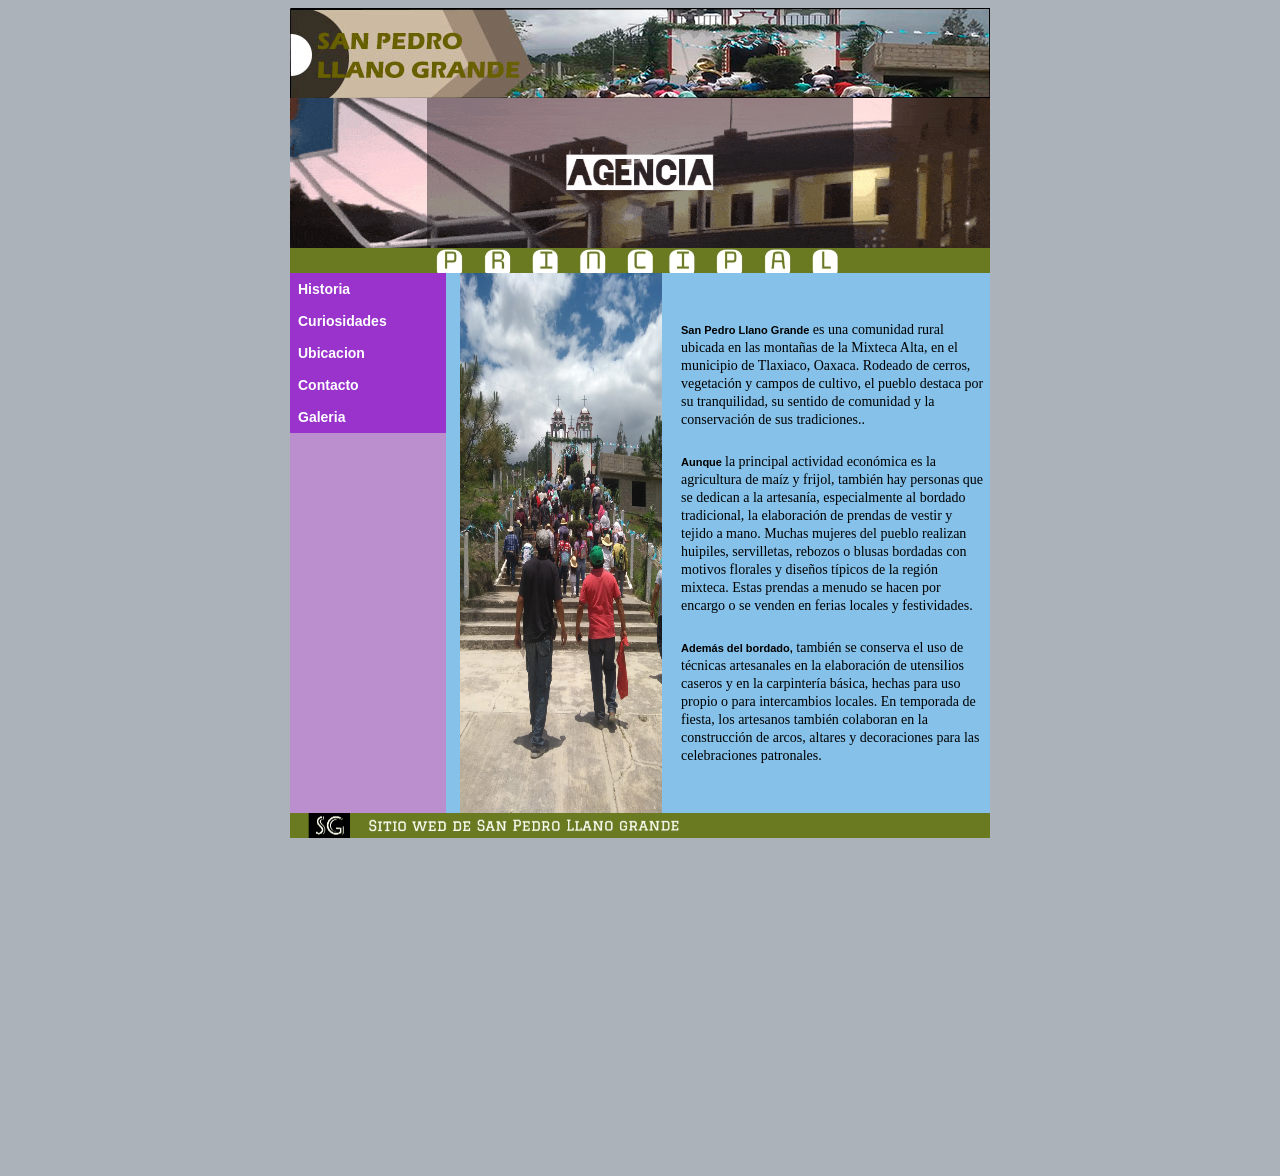
<file: index.html>
<!DOCTYPE html PUBLIC "-//W3C//DTD XHTML 1.0 Transitional//EN" "http://www.w3.org/TR/xhtml1/DTD/xhtml1-transitional.dtd">
<html xmlns="http://www.w3.org/1999/xhtml">
<head>
<meta http-equiv="Content-Type" content="text/html; charset=utf-8" />
<title>Sitio de San Pedro Llano Grande</title>
<link href="mis estilos.css" rel="stylesheet" type="text/css" />
<style type="text/css">
  <!--
body {
  background-color: #abb2b9 ;
}
-->
</style>
</head>

<body bgcolor="#707b7c ">
<table width="700" align="center" cellspacing="0" cellpadding="0">
  <tr>
    <td><img   src="imagenes/GRANDE.jpg" width="700" height="90" alt="banner_imagen" /></td>
  </tr>
  <tr>
    <td height="0"></td>
  </tr>
  <tr>
    <td height="24"><img src="imagenes/llano grande.gif" width="700" height="150" alt="imagen_encabezado" /></td>
  </tr>
  <tr>
  	    <td height="24"><img src="imagenes/PRINCIPAL.gif" width="700" height="25" /></td>
  </tr>
</table>
<table width="700" align="center" cellspacing="0" cellpadding="0">
  <tr>
    <td width="140" valign="top" bgcolor="#bb8fce "><a href="historia.html" class="navegacion">Historia </a> <a href="curiosidades.html" class="navegacion">Curiosidades</a> <a href="ubicacion.html" class="navegacion">Ubicacion</a> <a href="contacto.html" class="navegacion">Contacto</a> <a href="galeria.html" class="navegacion">Galeria</a> </td>
    <td width="230" align="center" valign="middle" bgcolor="#85c1e9 "><img src="imagenes/llg.jpg" width="202" height="540" alt="foto_panoramica" /></td>
    <td bgcolor="#85c1e9 "><p style="color: black" > <span class="negritas">San Pedro Llano Grande</span>  es una comunidad rural ubicada en las montañas de la Mixteca Alta, en el municipio de Tlaxiaco, Oaxaca. Rodeado de cerros, vegetación y campos de cultivo, el pueblo destaca por su tranquilidad, su sentido de comunidad y la conservación de sus tradiciones..</p>
      <p style="color: black"  ><span class="negritas">Aunque </span>  la principal actividad económica es la agricultura de maíz y frijol, también hay personas que se dedican a la artesanía, especialmente al bordado tradicional, la elaboración de prendas de vestir y tejido a mano. Muchas mujeres del pueblo realizan huipiles, servilletas, rebozos o blusas bordadas con motivos florales y diseños típicos de la región mixteca. Estas prendas a menudo se hacen por encargo o se venden en ferias locales y festividades.</p>
    <p style="color: black"  ><span class="negritas">Además del bordado,</span>   también se conserva el uso de técnicas artesanales en la elaboración de utensilios caseros y en la carpintería básica, hechas para uso propio o para intercambios locales. En temporada de fiesta, los artesanos también colaboran en la construcción de arcos, altares y decoraciones para las celebraciones patronales.

</p></td>
  </tr>
</table>
<table width="700" align="center" cellspacing="0" cellpadding="0">
  <tr>

    <td height="24"><img src="imagenes/WEB.gif" width="700" height="25" alt="imagen_pie" /></td>
</tr>
</table>
<iframe src="" width="400" height=" 300" style="border:0;" allowfullscreen="" loading="lazy" referrerpolicy=" no-referrer-when-downgrade"></iframe>
</p>
</body>
</html>
</file>
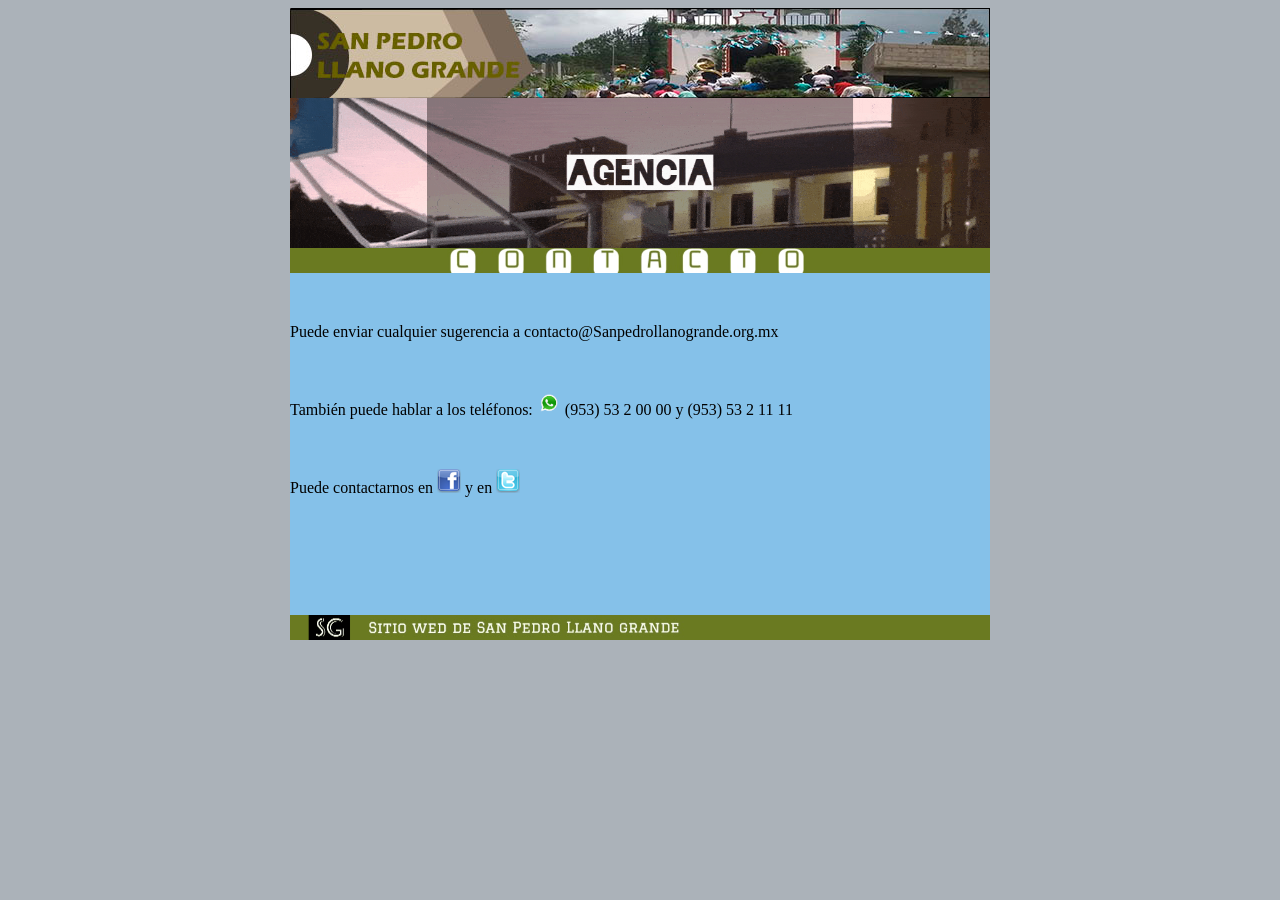
<file: contacto.html>
<!DOCTYPE html PUBLIC "-//W3C//DTD XHTML 1.0 Transitional//EN" "http://www.w3.org/TR/xhtml1/DTD/xhtml1-transitional.dtd">
<html xmlns="http://www.w3.org/1999/xhtml">
<head>
<meta http-equiv="Content-Type" content="text/html; charset=utf-8" />
<title>sitio Huajuapan - Contacto</title>

<style type="text/css">
<!--
body {
	background-color: #abb2b9;
}
-->
</style>

</head>

<body >

<table  align="center" width="700" border="0" cellspacing="0" cellpadding="0">
  <tr>
    <td height="90"><a href="index.html"><img src="imagenes/GRANDE.jpg" alt="" name="banner_imagen" width="700" height="90" border="0" id="banner_imagen" style="background-color: #993300" /></a></td>
  </tr>
  <tr>
    <td height="0"><img src="imagenes/llano grande.gif" alt="" width="700" height="150" align="center" valign="middle" border="0s" /></td>
  </tr>
  <tr>
    <td height="24"><img src="imagenes/CONTACTO.gif" width="700" height="25" /></td>
  </tr>
</table>
<table align="center" width="700" border="0" cellspacing="0" cellpadding="0">
  <tr>

    </td>
    <td width="560" bgcolor="#85c1e9"><p>&nbsp;</p>
      <p>Puede enviar cualquier sugerencia a contacto@Sanpedrollanogrande.org.mx</p>
      <p>&nbsp;</p>
      <p>También puede hablar a los teléfonos: <img src="imagenes/WH.png" width="24" height="24"> (953) 53 2 00 00 y (953) 53 2 11 11</p>
      <p>&nbsp;</p>
      <p>Puede contactarnos en <a href="https://www.facebook.com/share/1Br4Yv8VjL/"> <img src="imagenes/facebook-icon.png" alt="facebook" width="24" height="24" /></a> y en <img src="imagenes/twitter-icon.png" alt="twitter" width="24" height="24" /></p>
      <p>&nbsp;</p>
      <p align="justify">&nbsp;</p>
      <p align="justify">&nbsp;</p>
    </td>
  </tr>
</table>
<table align="center"s width="700" border="0" cellspacing="0" cellpadding="0">
  <tr>
    <td height="24"><img src="imagenes/WEB.gif" width="700" height="25" /></td>
  </tr>
</table>

</body>
</html>
</file>
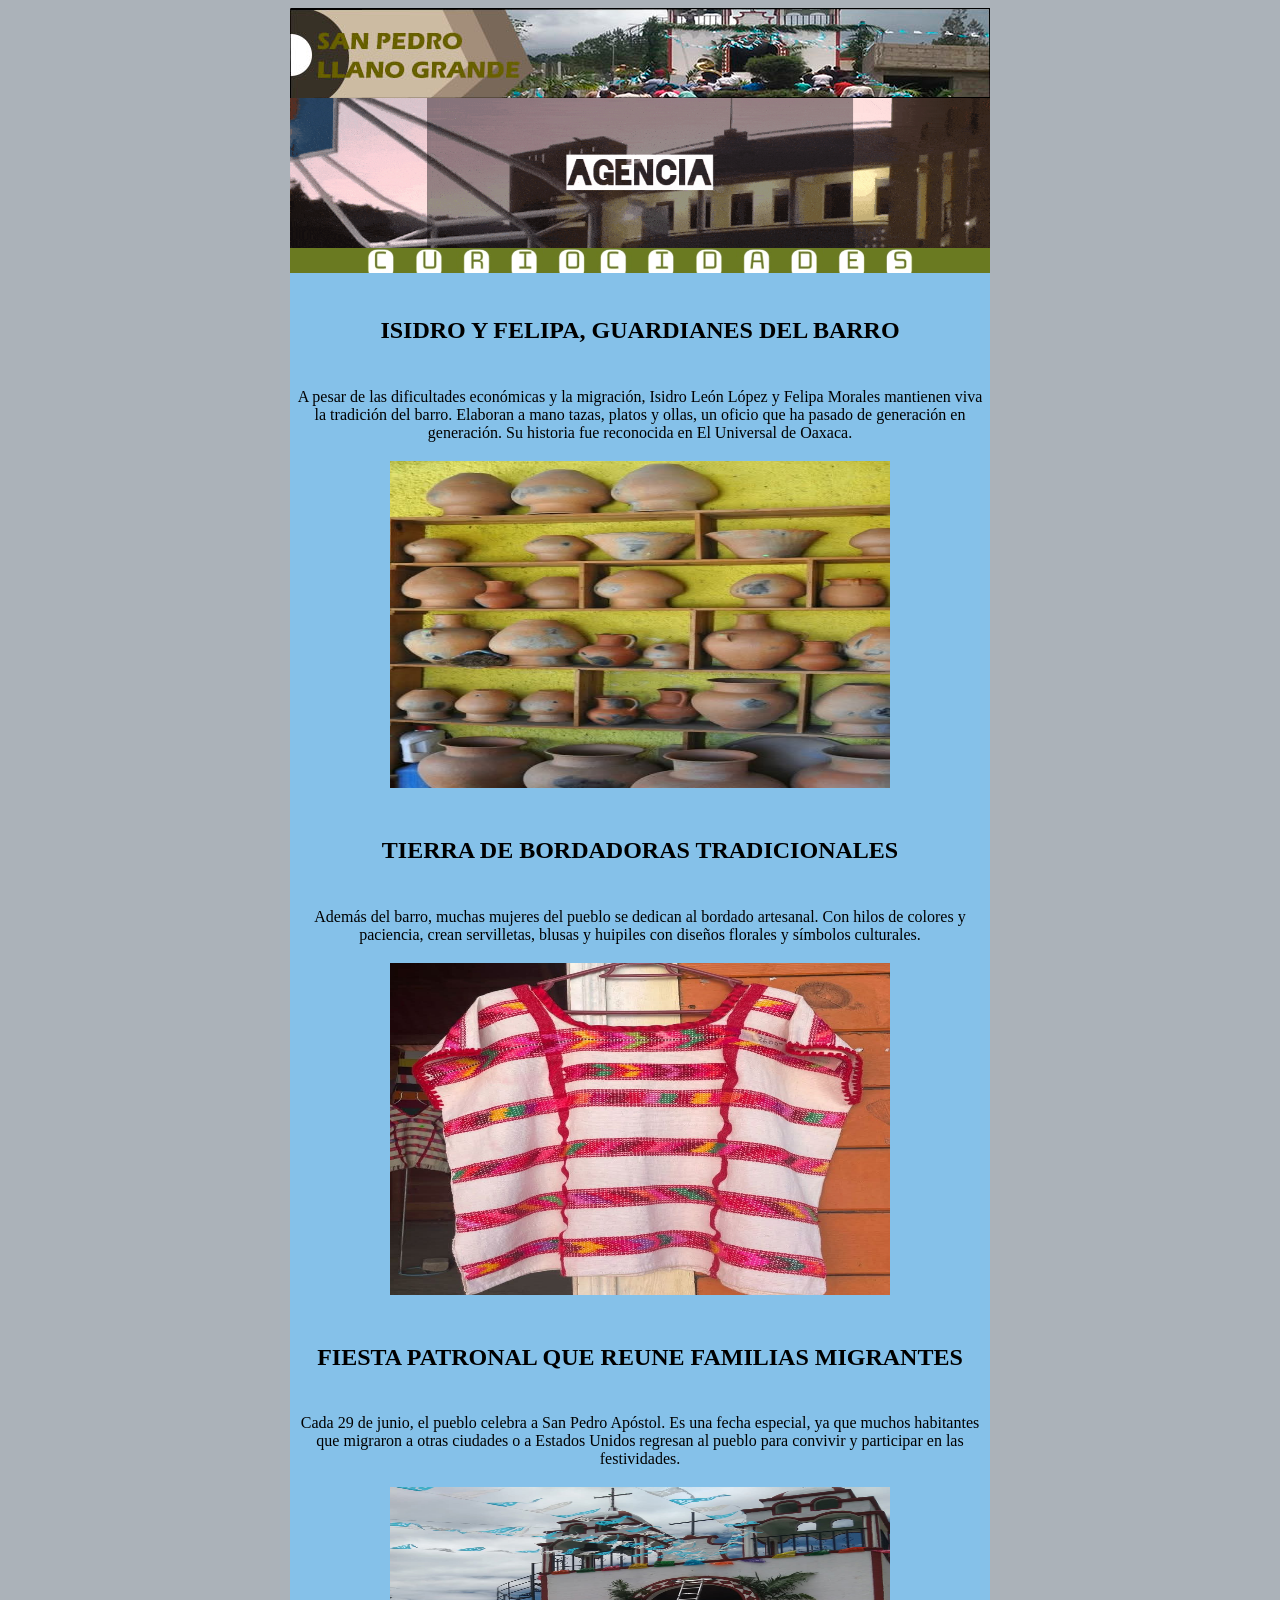
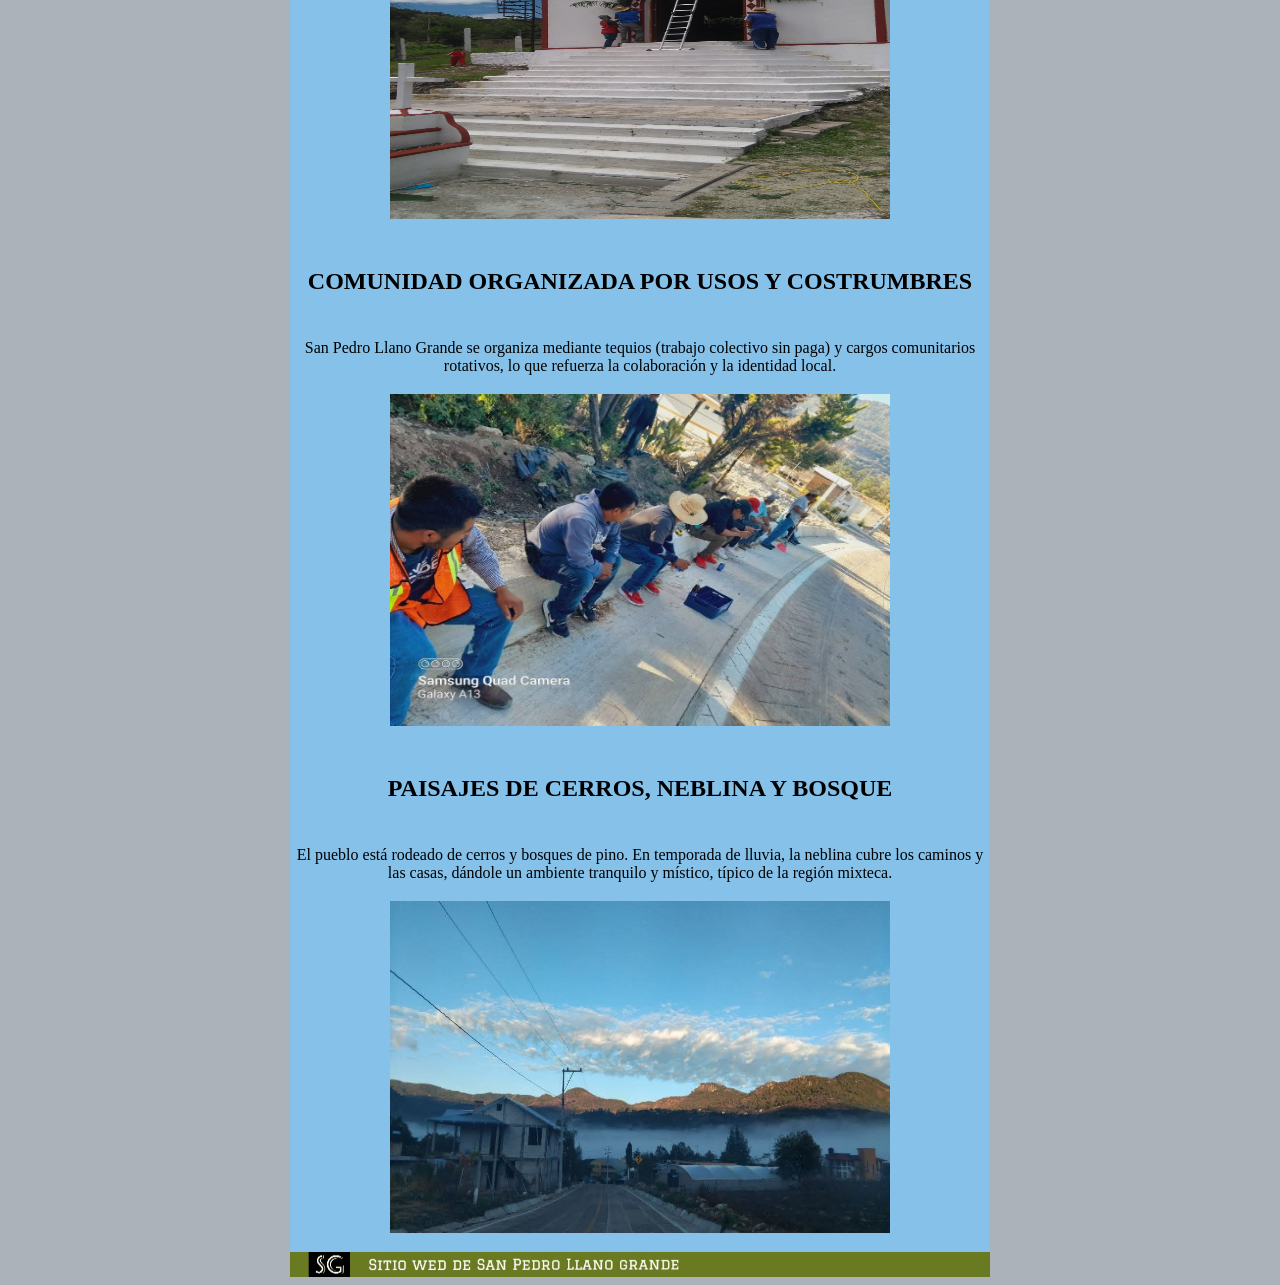
<file: curiosidades.html>
<!DOCTYPE html PUBLIC "-//W3C//DTD XHTML 1.0 Transitional//EN" "http://www.w3.org/TR/xhtml1/DTD/xhtml1-transitional.dtd">
<html xmlns="http://www.w3.org/1999/xhtml">
<head>
<meta http-equiv="Content-Type" content="text/html; charset=utf-8" />
<title>sitio Huajuapan - fotos</title>
<link href="mis estilos.css" rel="stylesheet" type="text/css" />
<style type="text/css">
<!--
body {
  background-color: #abb2b9 ;
}
-->
</style>

</head>

<body >

<table width="700" border="0" align="center" cellpadding="0" cellspacing="0">
  <tr>
    <td height="90"><a href="index.html"><img src="imagenes/GRANDE.jpg" alt="" name="banner_imagen" width="700" height="90" border="0" id="banner_imagen"  /></a></td>
  </tr>
  <tr>
    <td height="150" align="center" valign="middle"><img src="imagenes/llano grande.gif" width="700" height="150" /></td>
  </tr>
  <tr>
    <td height="24"><img src="imagenes/CURIOSIDADES.gif" width="700" height="25" /></td>
  </tr>
</table>
<table width="700" border="0" align="center" cellpadding="0" cellspacing="0">
  <tr>


    <td width="560" bgcolor="#85c1e9" align="center" ><p align="center"  style="color: black"  ><span class="negritas"><h2> ISIDRO Y FELIPA, GUARDIANES DEL BARRO</span></p></h2>A pesar de las dificultades económicas y la migración, Isidro León López y Felipa Morales mantienen viva la tradición del barro. Elaboran a mano tazas, platos y ollas, un oficio que ha pasado de generación en generación. Su historia fue reconocida en El Universal de Oaxaca.
      <p><img src="imagenes/1ft.jpg"  alt="imagenes/pueblo4" width="500" height="327" />
      </p>
<p align="center" style="color: black" ><span class="negritas"><h2> TIERRA DE BORDADORAS TRADICIONALES</span></h2></span></p>
Además del barro, muchas mujeres del pueblo se dedican al bordado artesanal. Con hilos de colores y paciencia, crean servilletas, blusas y huipiles con diseños florales y símbolos culturales.<p><img src="imagenes/2ft.jpg" alt="pueblo4" width="500" height="332" /></p>

<p align="center" style="color: black" ><span class="negritas"><h2> FIESTA PATRONAL QUE REUNE FAMILIAS MIGRANTES</h2></span></p>
Cada 29 de junio, el pueblo celebra a San Pedro Apóstol. Es una fecha especial, ya que muchos habitantes que migraron a otras ciudades o a Estados Unidos regresan al pueblo para convivir y participar en las festividades.<p><img src="imagenes/4ft.jpg" alt="pueblo4" width="500" height="332" /></p>

<p align="center" style="color: black" ><span class="negritas"><h2>  COMUNIDAD ORGANIZADA POR USOS Y COSTRUMBRES</h2></span></p>
San Pedro Llano Grande se organiza mediante tequios (trabajo colectivo sin paga) y cargos comunitarios rotativos, lo que refuerza la colaboración y la identidad local.<p><img src="imagenes/3ft.jpg" alt="pueblo4" width="500" height="332" /></p>

<p align="center" style="color: black" ><span class="negritas"><h2>  PAISAJES DE CERROS, NEBLINA Y BOSQUE</h2></span></p>
El pueblo está rodeado de cerros y bosques de pino. En temporada de lluvia, la neblina cubre los caminos y las casas, dándole un ambiente tranquilo y místico, típico de la región mixteca.<p><img src="imagenes/foto1.jpg" alt="pueblo4" width="500" height="332" /></p>

    </td>
  </tr>
</table>
<table width="700" border="0" align="center" cellpadding="0" cellspacing="0">
  <tr>
    <td height="24"><img src="imagenes/WEB.gif" width="700" height="25" /></td>
  </tr>
</table>

</body>
</html>
</file>
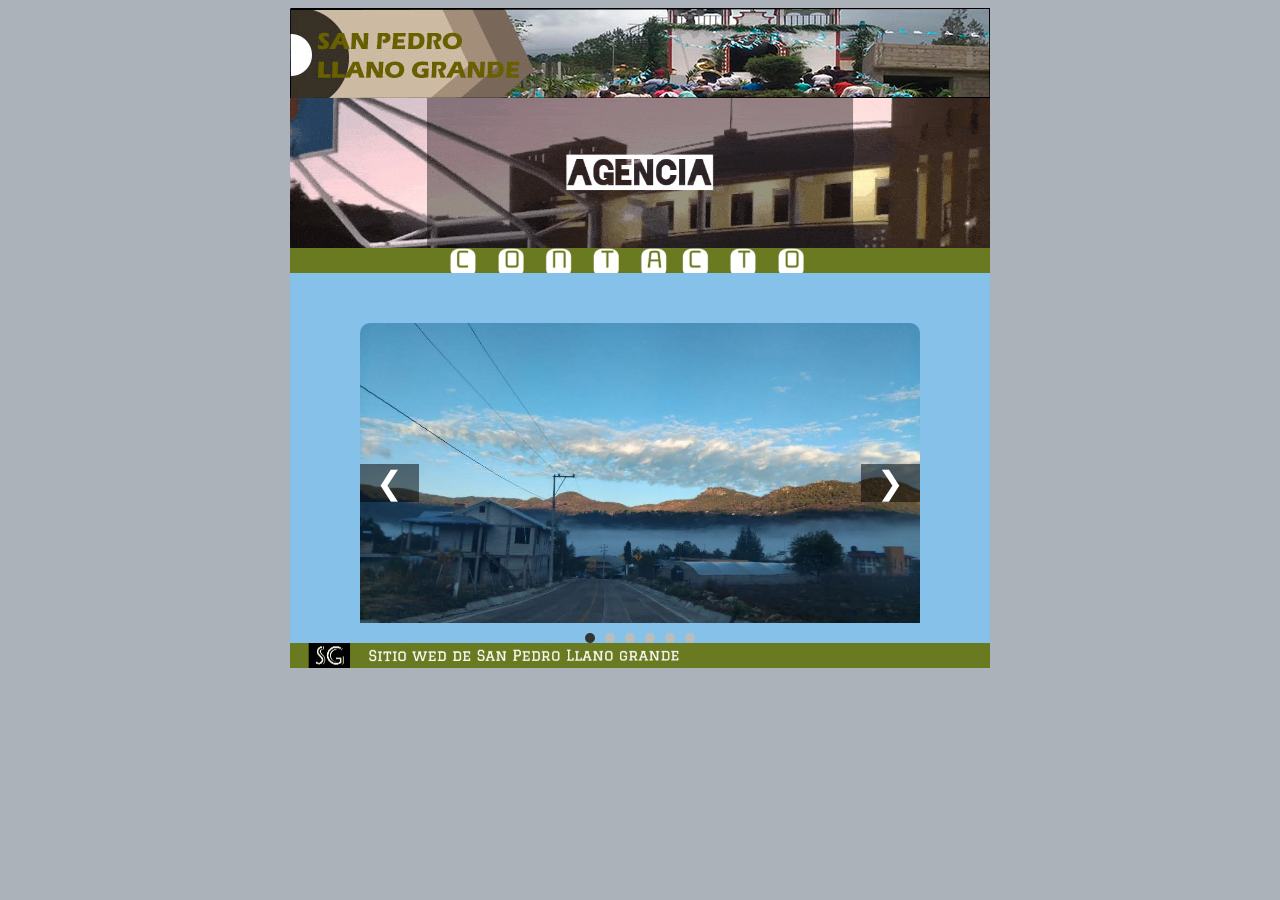
<file: galeria.html>
<!DOCTYPE html PUBLIC "-//W3C//DTD XHTML 1.0 Transitional//EN" "http://www.w3.org/TR/xhtml1/DTD/xhtml1-transitional.dtd">
<html xmlns="http://www.w3.org/1999/xhtml">
<head>
<meta http-equiv="Content-Type" content="text/html; charset=utf-8" />
<title>sitio Huajuapan - Contacto</title>

<style type="text/css">
<!--
body {
	background-color: #abb2b9;
}
-->
</style>

</head>

<body >

<table  align="center" width="700" border="0" cellspacing="0" cellpadding="0">
  <tr>
    <td height="90"><a href="index.html"><img src="imagenes/GRANDE.jpg" alt="" name="banner_imagen" width="700" height="90" border="0" id="banner_imagen" style="background-color: #993300" /></a></td>
  </tr>
  <tr>
    <td height="0"><img src="imagenes/llano grande.gif" alt="" width="700" height="150" align="center" valign="middle" border="0s" /></td>
  </tr>
  <tr>
    <td height="24"><img src="imagenes/CONTACTO.gif" width="700" height="25" /></td>
  </tr>
</table>
<table align="center" width="700" border="0" cellspacing="0" cellpadding="0">
  <tr>

    </td>
    <td width="560" bgcolor="#85c1e9"><p>&nbsp;</p>



<div style="width:100%; overflow:hidden;">
  <style>
    .carousel {
      position: relative;
      width: 100%;
      max-width: 560px;
      overflow: hidden;
      border-radius: 10px;
      margin: auto;
    }
    .carousel-images {
      display: flex;
      transition: transform 0.5s ease-in-out;
    }
    .carousel-images img {
      width: 100%;
      flex-shrink: 0;
    }
    .carousel-buttons {
      position: absolute;
      top: 50%;
      width: 100%;
      display: flex;
      justify-content: space-between;
      transform: translateY(-50%);
    }
    .carousel-buttons button {
      background-color: rgba(0,0,0,0.5);
      border: none;
      color: white;
      font-size: 2rem;
      padding: 0 1rem;
      cursor: pointer;
    }
    .carousel-dots {
      text-align: center;
      margin-top: 10px;
    }
    .carousel-dots span {
      display: inline-block;
      height: 10px;
      width: 10px;
      margin: 0 5px;
      background-color: #bbb;
      border-radius: 50%;
      cursor: pointer;
    }
    .carousel-dots .active {
      background-color: #333;
    }
  </style>

  <div class="carousel">
    <div class="carousel-images" id="carousel-images">
     <img src="imagenes/foto1.jpg" alt="Imagen 1" width="400" height="300">
      <img src="imagenes/foto2.jpg" alt="Imagen 2" width="400" height="300" >
      <img src="imagenes/foto3.jpg" alt="Imagen 3" width="400" height="300">
      <img src="imagenes/foto4.jpg" alt="imagen 4" width="400" height="300">
      <img src="imagenes/foto5.jpg" alt="imagen 5" width="400" height="300">
      <img src="imagenes/foto6.jpg" alt="imagen 6" width="400" height="300"> 
    </div>

    <div class="carousel-buttons">
      <button onclick="prevSlide()">&#10094;</button>
      <button onclick="nextSlide()">&#10095;</button>
    </div>
    <div class="carousel-dots" id="carousel-dots"></div>
  </div>

  <script>
    const images = document.getElementById('carousel-images');
    const dotsContainer = document.getElementById('carousel-dots');
    const totalSlides = images.children.length;
    let index = 0;

    for (let i = 0; i < totalSlides; i++) {
      const dot = document.createElement('span');
      dot.addEventListener('click', () => goToSlide(i));
      dotsContainer.appendChild(dot);
    }

    const dots = dotsContainer.querySelectorAll('span');
    dots[0].classList.add('active');

    function updateCarousel() {
      images.style.transform = `translateX(-${index * 100}%)`;
      dots.forEach(dot => dot.classList.remove('active'));
      dots[index].classList.add('active');
    }

    function nextSlide() {
      index = (index + 1) % totalSlides;
      updateCarousel();
    }

    function prevSlide() {
      index = (index - 1 + totalSlides) % totalSlides;
      updateCarousel();
    }

    function goToSlide(i) {
      index = i;
      updateCarousel();
    }
  </script>
</div> 



 </td>
  </tr>
</table>
<table align="center"s width="700" border="0" cellspacing="0" cellpadding="0">
  <tr>
    <td height="24"><img src="imagenes/WEB.gif" width="700" height="25" /></td>
  </tr>
</table>

</body>
</html>
</file>
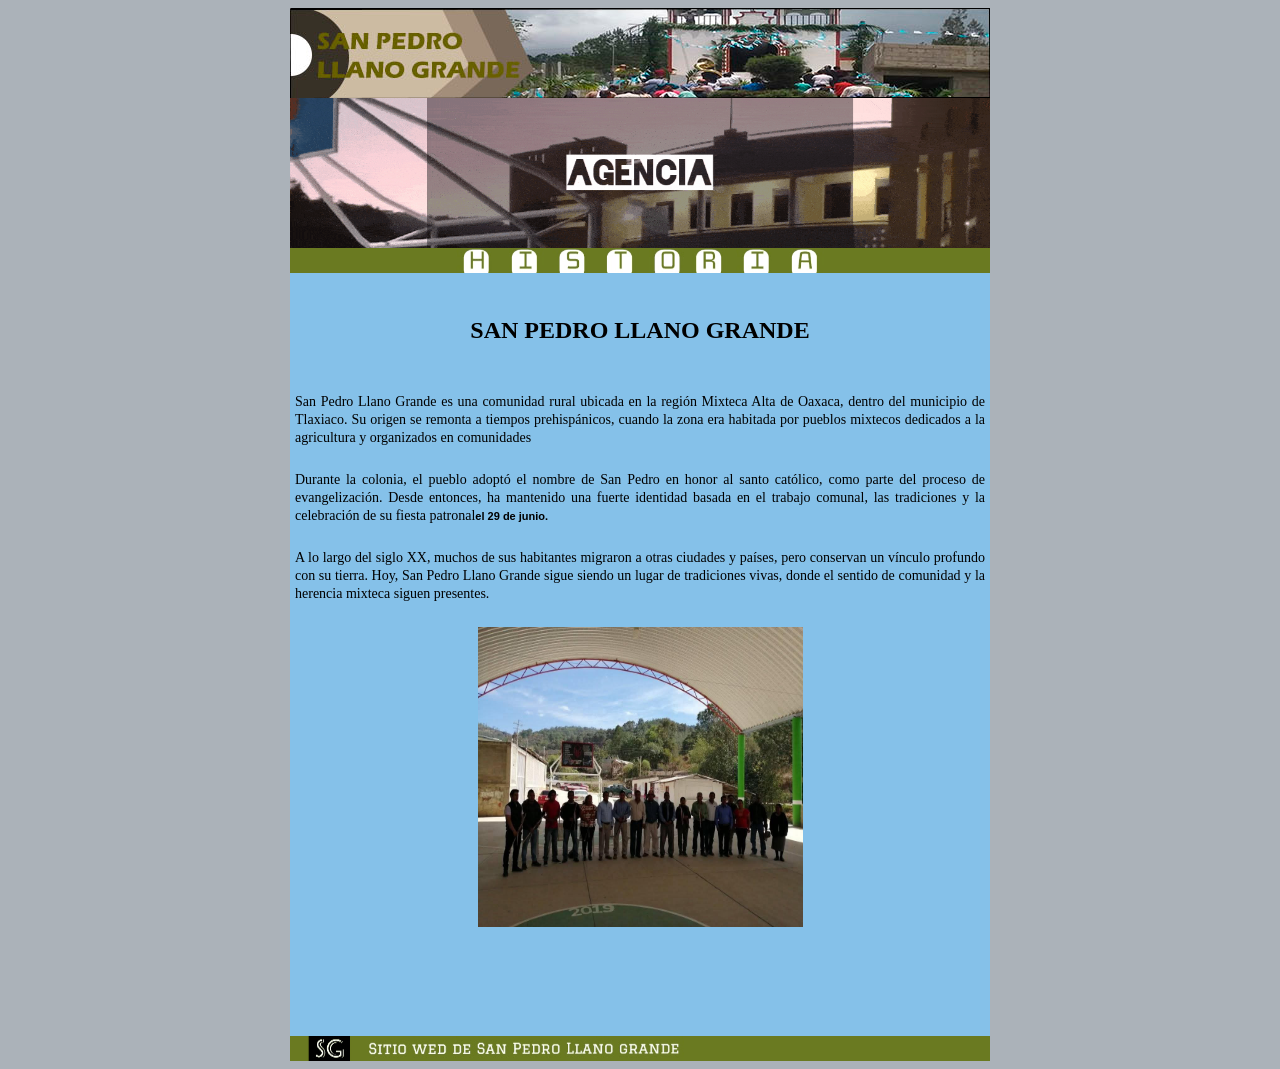
<file: historia.html>
<!DOCTYPE html PUBLIC "-//W3C//DTD XHTML 1.0 Transitional//EN" "http://www.w3.org/TR/xhtml1/DTD/xhtml1-transitional.dtd">
<html xmlns="http://www.w3.org/1999/xhtml">
<head>
<meta http-equiv="Content-Type" content="text/html; charset=utf-8" />
<title>sitio Huajuapan - Historia</title>
<link href="mis estilos.css" rel="stylesheet" type="text/css" />
<style type="text/css">
<!--
body {
	background-color: #abb2b9 ;
}
-->
</style>

</head>

<body >

<table width="700" border="0" cellspacing="0" cellpadding="0" align="center">
  <tr>
    <td height="90"> <a href="index.html"> <img src="imagenes/GRANDE.jpg" alt="ir a otra pagina" name="banner_imagen" width="700" height="90" border="0" id="banner_imagen" style="background-color: #993300" /></td></a>
  </tr>

  <tr>
    <td height="0" align="center" valign="middle"><img src="imagenes/llano grande.gif" width="700" height="150" /></td>
    </tr>
  <tr>
    <td height="24"><img src="imagenes/HISTORIA.gif" width="700" height="25" /></td>
  </tr>
</table>
<table width="700" border="0" cellspacing="0" cellpadding="0" align="center">
  <tr>



    <td width="560" bgcolor="#85c1e9"  >
      <p align="center"> <span> <h2 align="center"> SAN PEDRO LLANO GRANDE </h2> </span> </p>
     <p align="justify" style="color: black">San Pedro Llano Grande es una comunidad rural ubicada en la región Mixteca Alta de Oaxaca, dentro del municipio de Tlaxiaco. Su origen se remonta a tiempos prehispánicos, cuando la zona era habitada por pueblos mixtecos dedicados a la agricultura y organizados en comunidades</p>
      <p align="justify" style="color: black">Durante la colonia, el pueblo adoptó el nombre de San Pedro en honor al santo católico, como parte del proceso de evangelización. Desde entonces, ha mantenido una fuerte identidad basada en el trabajo comunal, las tradiciones y la celebración de su fiesta patronal<span class="negritas" >el 29 de junio.</span></p>
      <p align="justify" style="color: black">A lo largo del siglo XX, muchos de sus habitantes migraron a otras ciudades y países, pero conservan un vínculo profundo con su tierra. Hoy, San Pedro Llano Grande sigue siendo un lugar de tradiciones vivas, donde el sentido de comunidad y la herencia mixteca siguen presentes.</p>
      <p align="center"><img src="imagenes/HT.jpg" width="325" height="300" ></p>

      <p align="justify"><span class="negritas">      </span>
      <p align="justify"></p>
      <p align="justify"></p>      
    </td>
  </tr>
</table>
<table width="700" border="0" cellspacing="0" cellpadding="0" align="center">
  <tr>
    <td height="24"><img src="imagenes/WEB.gif" width="700" height="25" /></td>
  </tr>
</table>

</body>
</html>
</file>
<file: mis estilos.css>
@charset "utf-8";
/* CSS Document */

P{
	font-family:"Comic Sans MS", cursive;
	font-size: 14px;
	color: #F3F;
	line-height:18px;
	padding:5px;
}.negritas {
	font-family: Verdana, Geneva, sans-serif;
	font-size: 11px;
	line-height: 18px;
	font-weight: bold;
}
.navegacion{
	font-family: Verdana, Geneva, sans-serif;
	font-size: 14px;
	color: #FFF;
	font-style: normal;
	font-weight: bold;
	text-decoration: none;
	background-color: #93C;
	display: block;
	width: 140px;
	padding: 8px;
	
}
.navegacion:hover{
	font-family: Verdana, Geneva, sans-serif;
	font-size: 18px;
	color: #FFF;
	font-style: normal;
	font-weight: bold;
	text-decoration: none;
	background-color: #C0C;
	display: block;
	width: 140px;
	padding: 8px;S
	
}
</file>
